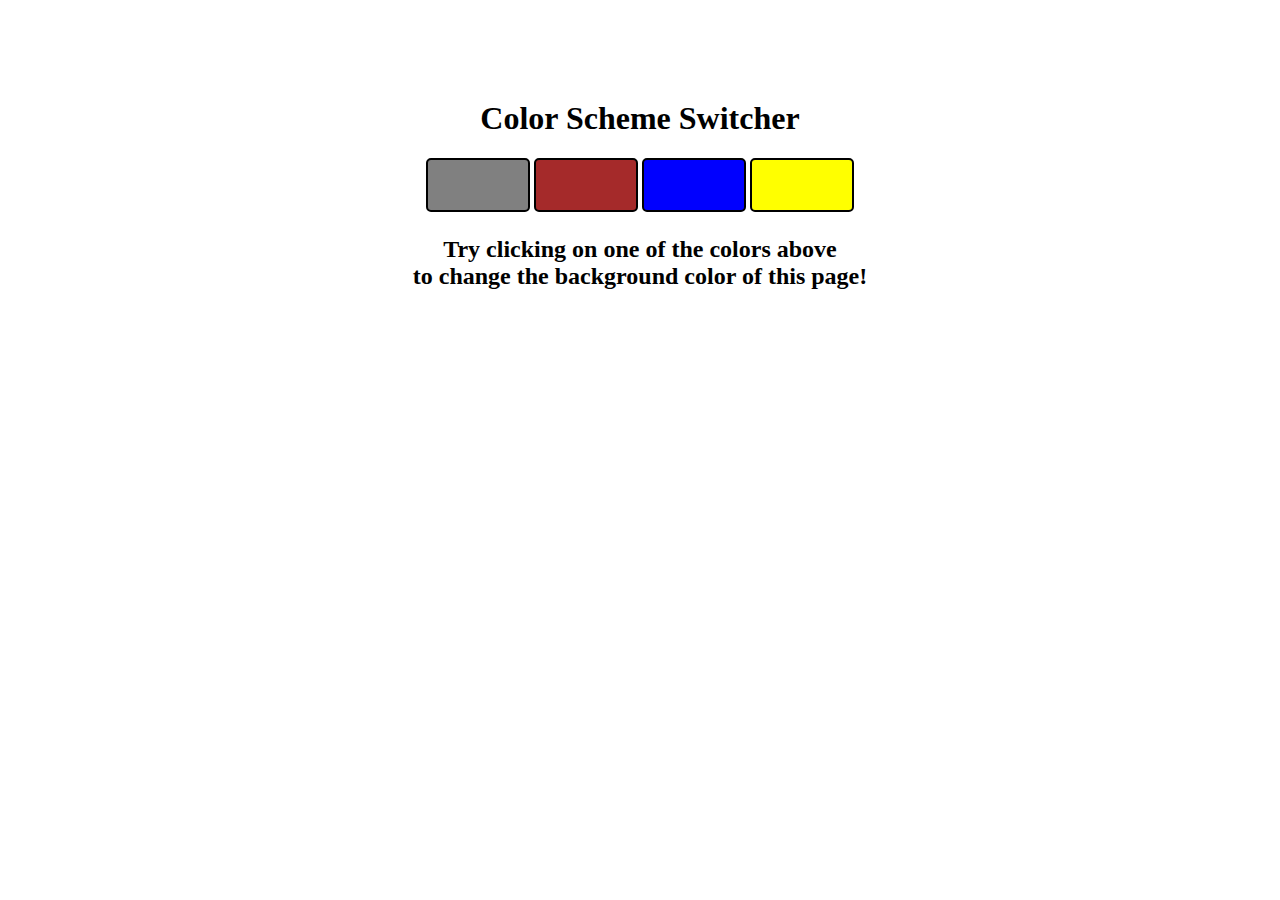
<file: Project JS/Project 1/index.html>
<!DOCTYPE html>
<html lang="en">
<head>
    <meta charset="UTF-8">
    <meta http-equiv="X-UA-Compatible" content="IE=edge">
    <meta name="viewport" content="width=device-width, initial-scale=1.0">
    <title>JavaScript Back-Ground Color Switcher</title>
    <link rel="stylesheet" href="style.css">
</head>
<body>
    <div class="canvas">
        <h1>Color Scheme Switcher</h1>
        <span class="button" id="grey"></span>
        <span class="button" id="brown"></span>
        <span class="button" id="blue"></span>
        <span class="button" id="yellow"></span>
        <h2>
        Try clicking on one of the colors above
        <span>to change the background color of this page!</span>
        </h2>
    </div>
</body>
<script src="script.js"></script>
</html>
</file>
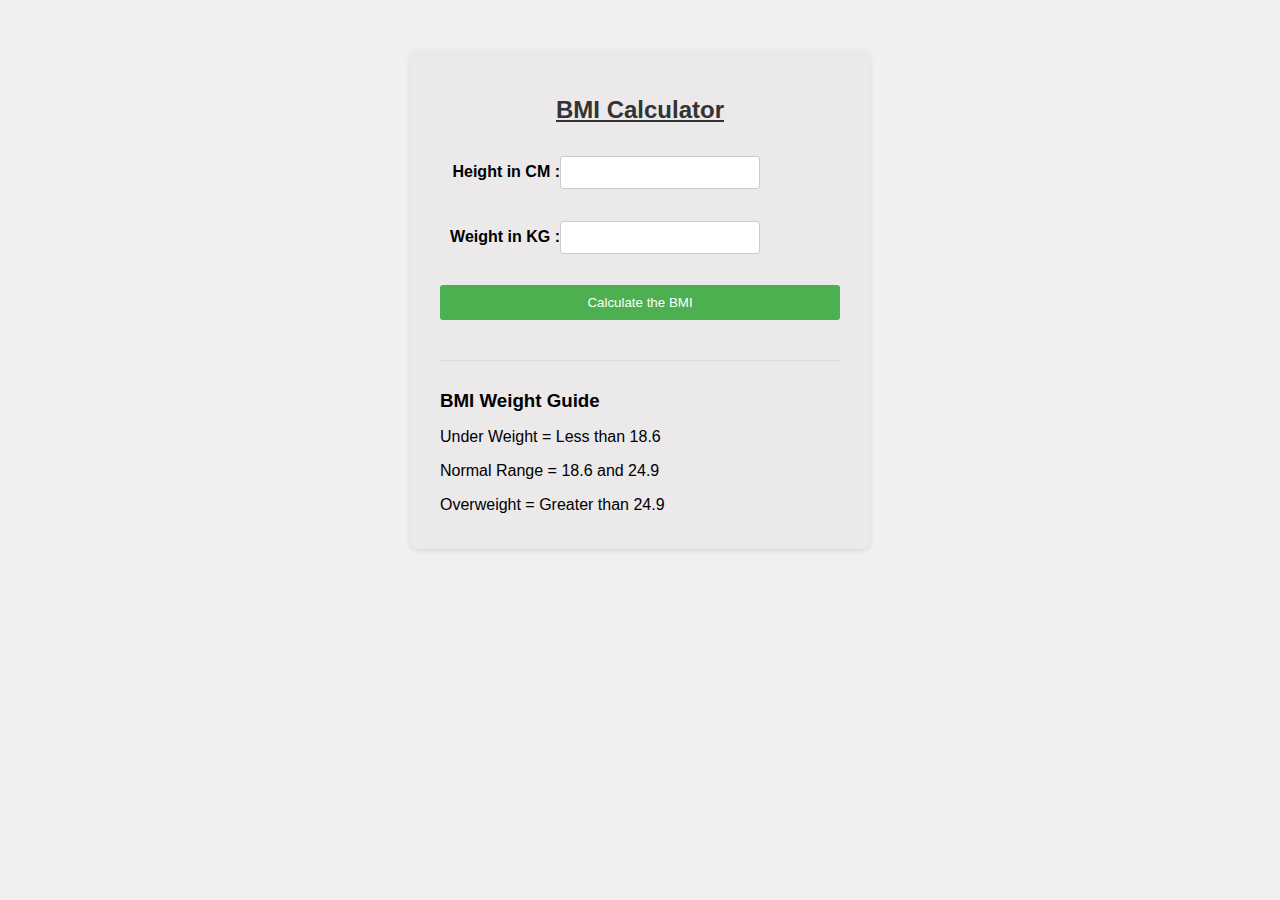
<file: Project JS/Project 2/index.html>
<!DOCTYPE html>
<html lang="en">
<head>
    <meta charset="UTF-8">
    <meta http-equiv="X-UA-Compatible" content="IE=edge">
    <meta name="viewport" content="width=device-width, initial-scale=1.0">
    <title>BMI Calculator</title>
    <link rel="stylesheet" href="style.css">
</head>
<body>
    <div class="container">
        <h1>BMI Calculator</h1>
        <form>
            <p><label>Height in CM : </label><input type="text", id="height"></p>
            <p><label>Weight in KG : </label><input type="text", id="weight"></p>
            <button>Calculate the BMI</button>
            <div id="result"></div>
            <div id="weight-guide">
            <h3>BMI Weight Guide</h3>
            <p>Under Weight = Less than 18.6</p>
            <p>Normal Range = 18.6 and 24.9</p>
            <p>Overweight = Greater than 24.9</p>
            </div>
        </form>
    </div>
</body>
<script src="script.js"></script>
</html>
</file>
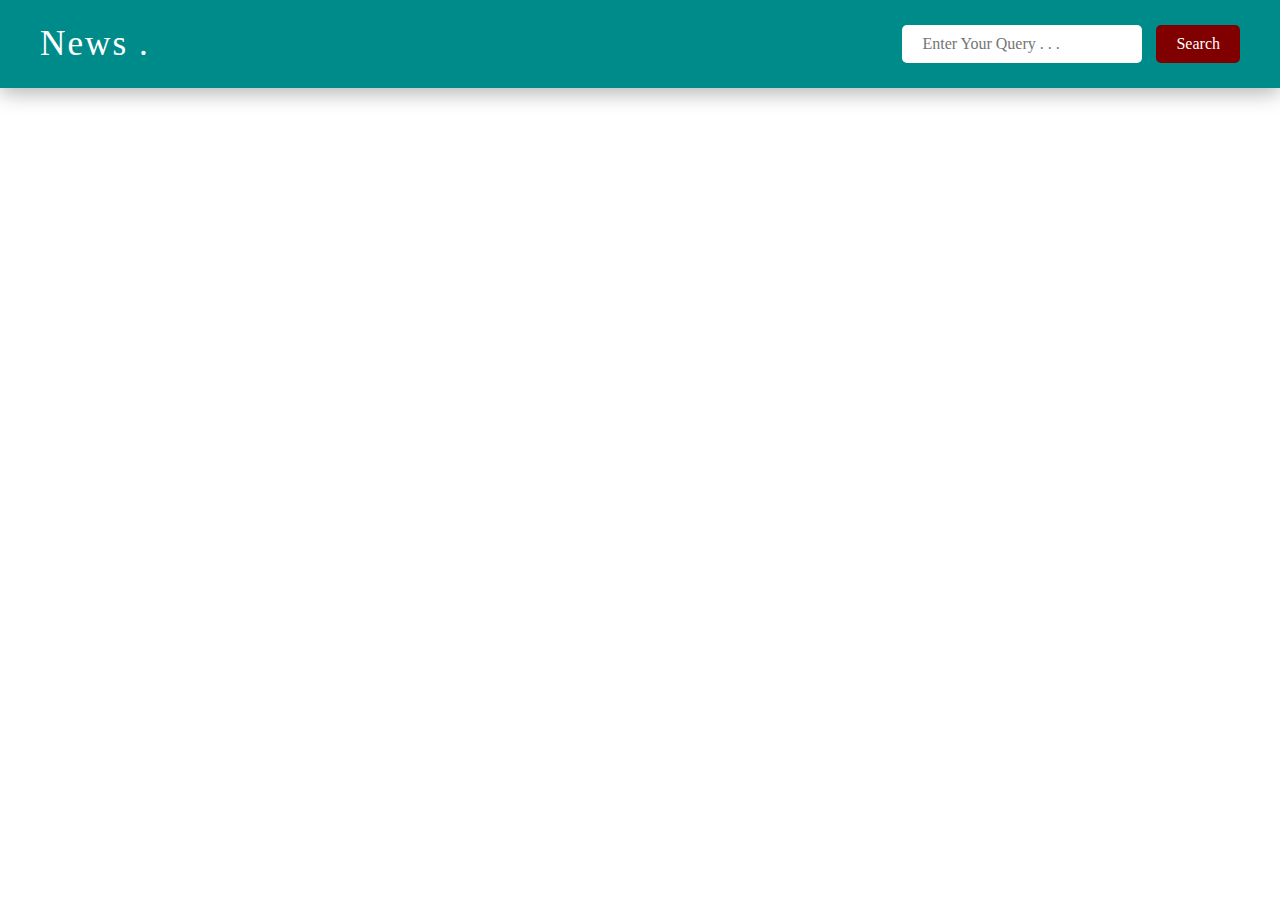
<file: Project JS/Project 3/index.html>
<!DOCTYPE html>
<html lang="en">
  <head>
    <meta charset="UTF-8" />
    <meta name="viewport" content="width=device-width, initial-scale=1.0" />
    <title>New Api Project</title>
    <link rel="stylesheet" href="style.css">
  </head>
  <body>
    <nav>
      <div class="navbar obj-width">
        <a href="index.html" class="logo">News .</a>
        <div class="search-container">
          <input
            type="text"
            placeholder="Enter Your Query . . ."
            class="search-input"
          />
          <button class="search-button">Search</button>
        </div>
      </div>
    </nav>
    <main class="block-container obj-width">
        <!-- <dev class="block-card">
            <img src="https://placehold.co/600x400/png" alt="">
            <h2>This is for Title</h2>
            <p>Lorem ipsum dolor sit amet consectetur adipisicing elit. Qui voluptates ea totam saepe? Aspernatur voluptas assumenda nam facere nihil tenetur quibusdam ab laboriosam, tempora vitae, obcaecati ipsam corporis, harum similique.</p>
        </dev>
        <dev class="block-card">
            <img src="https://placehold.co/600x400/png" alt="">
            <h2>This is for Title</h2>
            <p>Lorem ipsum dolor sit amet consectetur adipisicing elit. Qui voluptates ea totam saepe? Aspernatur voluptas assumenda nam facere nihil tenetur quibusdam ab laboriosam, tempora vitae, obcaecati ipsam corporis, harum similique.</p>
        </dev>
        <dev class="block-card">
            <img src="https://placehold.co/600x400/png" alt="">
            <h2>This is for Title</h2>
            <p>Lorem ipsum dolor sit amet consectetur adipisicing elit. Qui voluptates ea totam saepe? Aspernatur voluptas assumenda nam facere nihil tenetur quibusdam ab laboriosam, tempora vitae, obcaecati ipsam corporis, harum similique.</p>
        </dev>
        <dev class="block-card">
            <img src="https://placehold.co/600x400/png" alt="">
            <h2>This is for Title</h2>
            <p>Lorem ipsum dolor sit amet consectetur adipisicing elit. Qui voluptates ea totam saepe? Aspernatur voluptas assumenda nam facere nihil tenetur quibusdam ab laboriosam, tempora vitae, obcaecati ipsam corporis, harum similique.</p>
        </dev>
        <dev class="block-card">
            <img src="https://placehold.co/600x400/png" alt="">
            <h2>This is for Title</h2>
            <p>Lorem ipsum dolor sit amet consectetur adipisicing elit. Qui voluptates ea totam saepe? Aspernatur voluptas assumenda nam facere nihil tenetur quibusdam ab laboriosam, tempora vitae, obcaecati ipsam corporis, harum similique.</p>
        </dev>
        <dev class="block-card">
            <img src="https://placehold.co/600x400/png" alt="">
            <h2>This is for Title</h2>
            <p>Lorem ipsum dolor sit amet consectetur adipisicing elit. Qui voluptates ea totam saepe? Aspernatur voluptas assumenda nam facere nihil tenetur quibusdam ab laboriosam, tempora vitae, obcaecati ipsam corporis, harum similique.</p>
        </dev> -->
    </main>
    <script src="script.js"></script>
  </body>
</html>
</file>
<file: Project JS/Project 1/style.css>
html {
    margin: 0;
}

/* Span Element */
span {
    display: block;
}

/* Div Elements */
.canvas {
    margin: 100px auto 100px;
    width: 80%;
    text-align: center;
}

/* Buttons styling */
.button {
    width: 100px;
    height: 50px;
    border: solid black 2px;
    border-radius: 5px;
    display: inline-block;
}

/* Styling in ID */
#grey {
    background-color: grey;
}
#brown {
    background-color: brown;
}
#blue {
    background-color: blue;
}
#yellow{
    background-color: yellow;
}
</file>
<file: Project JS/Project 2/style.css>
/* Overall styling */
body {
  font-family: Arial, sans-serif;
  margin: 0;
  padding: 0;
  background-color: #f0f0f0; /* Light gray background */
}

.container {
  width: 400px;
  margin: 50px auto;
  padding: 30px;
  border-radius: 8px;
  box-shadow: 0 2px 5px rgba(0, 0, 0, 0.1); /* Subtle shadow for depth */
  background-color: #ebe9e9; /* White background for clarity */
}

/* Heading */
h1 {
  text-align: center;
  text-decoration:  underline;
  color: #6c7a89; /* Darker gray for emphasis */
  font-size: 24px;
  color: #333; /* Dark gray for good contrast */
}

/* Form styling */
form {
  display: flex; /* Arrange labels and inputs in a row */
  flex-direction: column; /* Stack labels and inputs vertically */
}

label {
  margin-bottom: 5px;
  display: inline-block;
  width: 120px; /* Consistent width for labels */
  text-align: right; /* Align labels to the right */
  font-weight: bold;
}

input[type="text"] {
  width: 200px;
  padding: 8px;
  border: 1px solid #ccc;
  border-radius: 3px;
  box-sizing: border-box; /* Include padding in width calculation */
}

button {
  margin-top: 15px;
  padding: 10px 20px;
  border: none;
  border-radius: 3px;
  background-color: #4caf50; /* Green color */
  color: #fff; /* White text */
  cursor: pointer;
  transition: background-color 0.2s ease-in-out; /* Smooth hover effect */
}

button:hover {
  background-color: #3e8e41; /* Darker green on hover */
}

/* Result area */
#result {
  margin-top: 20px;
  font-size: 18px;
  font-weight: bold;
}

/* Weight guide */
#weight-guide {
  margin-top: 20px;
  border-top: 1px solid #ddd;
  padding-top: 10px;
}

#weight-guide h3 {
  margin-bottom: 10px;
}

#weight-guide p {
  margin-bottom: 5px;
}
</file>
<file: Project JS/Project 3/style.css>
*{
    padding: 0;
    margin: 0;
    box-sizing: border-box;
    font-family: 'Times New Roman', Times, serif;
}
body{
    position: relative;
}
/* global css */
.obj-width{
    max-width: 1200px;
    margin: auto;
}
nav {
    background-color: darkcyan;
    box-shadow: 0px 5px 20px rgba(0, 0, 0, 0.3);
}
.navbar{
    /* border: 2px solid black; */
    display: flex;
    justify-content: space-between;
    align-items: center;
    padding: 1.5rem 0;
}
.navbar .logo{
    color: #fff;
    text-decoration: none;
    letter-spacing: 2px;
    font-size: 2.2rem;
}
.search-input{
    max-width: 400px;
    border: none;
    border-radius: 5px;
    padding: 10px 20px;
    font-size: 16px;
    color: #333;
}
.search-button {
    padding: 10px 20px;
    border: none;
    border-radius: 5px;
    font-size: 16px;
    color: #fff;
    background-color: maroon;
    margin-left: 10px;
}
.block-container{
    padding: 3rem 0;
    display: flex;
    justify-content: flex-start;
    align-items: flex-start;
    flex-wrap: wrap;
}
.block-card{
    width: 300px;
    border: 2px solid #333;
    border-radius: 10px;
    cursor: pointer;
    padding: 1rem;
    margin: 10px;
}
.block-card:hover{
    box-shadow: 4px 4px 20px rgba(0, 0, 0, 0.5);
}
.block-card img{
    width: 100%;
    height: 280px;
    object-fit: cover;
    border-radius: 5px;
    margin-bottom: 1rem;
}
.block-card h2{
    color: #141414;
    font-size: 1.6rem;
    font-weight: 550;
}
.block-card p{
    font-size: 1.2rem;
    padding-top: 10px;
}

@media(max-width: 500px){
    nav{
        padding: 0 10px;
    }
    .navbar .logo {
        font-size: 1.8rem;
    }
    .search-input {
        max-width: 150px;
        padding: 10px 10px;

    }
    .block-card {
        width: 100%;
    }
}
</file>
